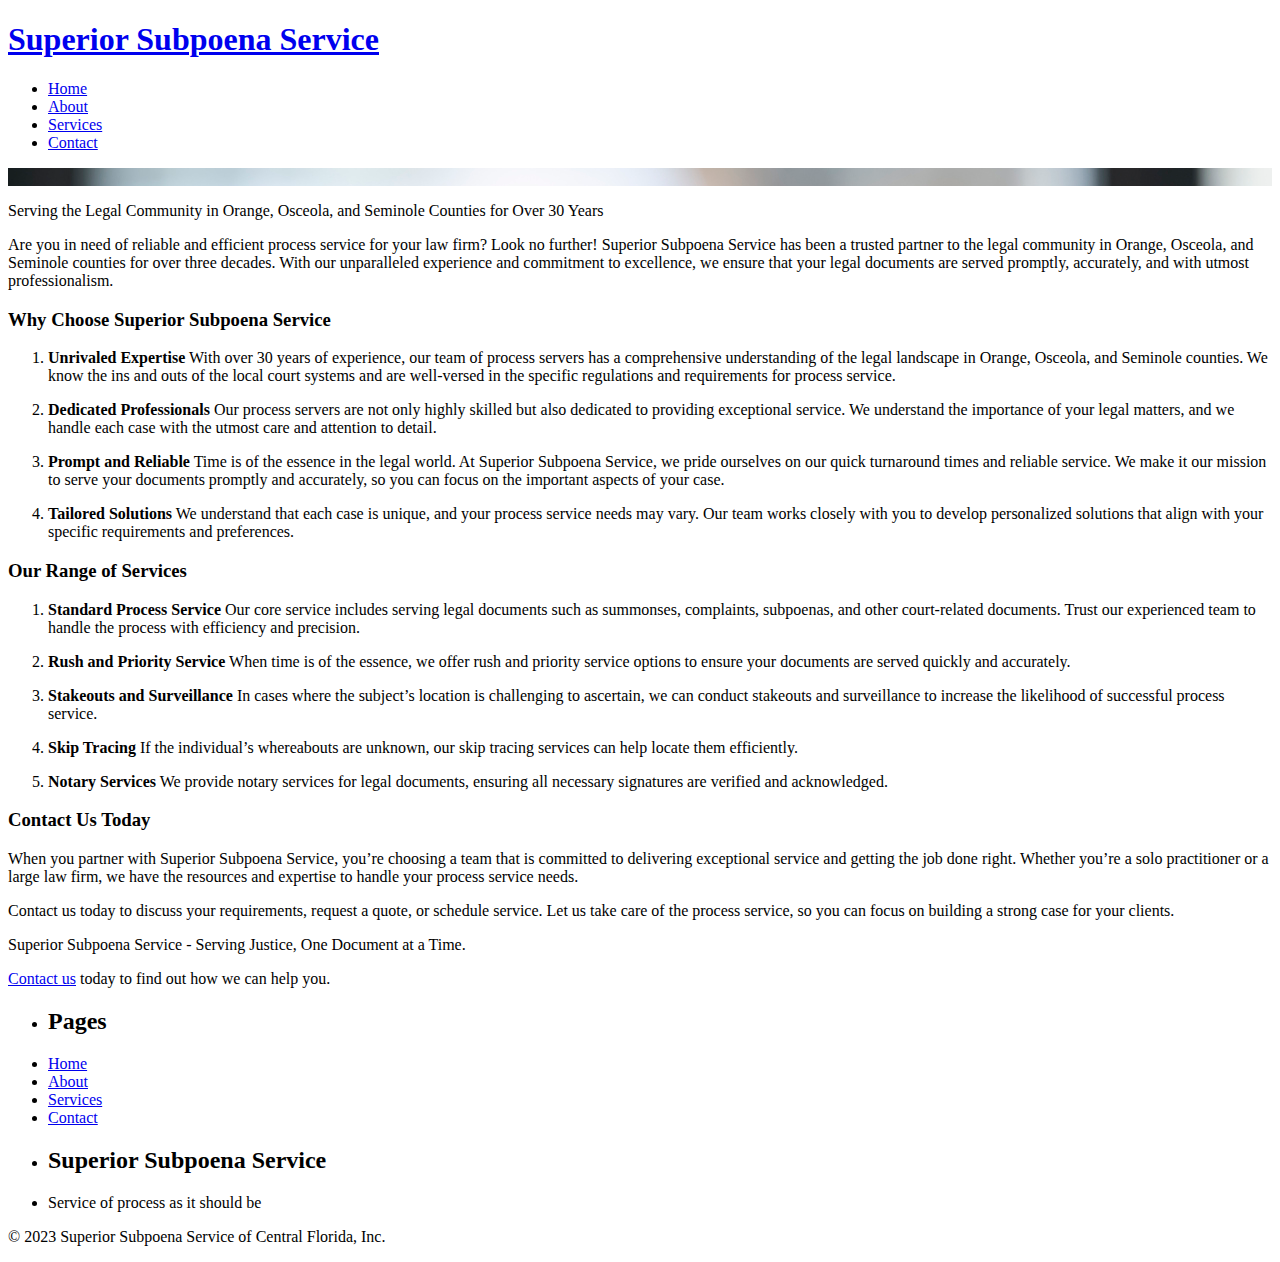
<file: index.html>
<!DOCTYPE html>

<html lang="en-us">
	<head>
		<meta charset="utf-8">
		<meta http-equiv="X-UA-Compatible" content="IE=edge,chrome=1">
		<title>Home | Justice Template</title>
		<meta name="viewport" content="width=device-width,minimum-scale=1">
		<meta name="description" content="Hugo template with example content for a law firm.">
		<meta name="generator" content="Hugo 0.111.3">

		<link rel="preconnect" href="https://fonts.googleapis.com">
		<link rel="preconnect" href="https://fonts.gstatic.com" crossorigin>
		<link href="https://fonts.googleapis.com/css2?family=Inter:wght@400;700&display=swap" rel="stylesheet">
		<link rel="apple-touch-icon" href="/apple-touch-icon.png">
		<link rel="icon" type="image/png" href="/touch-icon.png" sizes="192x192">
		<link rel="icon" type="image/png" href="/images/favicon.png">

		
		
		<link rel="stylesheet" href="http://example.org/sass/main.css">

		

		<link rel="alternate" type="application/rss+xml" href="http://example.org/index.xml" title="" />
		<meta property="og:title" content="Home" />
<meta property="og:description" content="Hugo template with example content for a law firm." />
<meta property="og:type" content="website" />
<meta property="og:url" content="http://example.org/" /><meta property="og:image" content="http://example.org/siteicon.png"/><meta property="og:site_name" content="Justice Template" />
<meta itemprop="name" content="Home">
<meta itemprop="description" content="Hugo template with example content for a law firm."><meta name="twitter:card" content="summary_large_image"/>
<meta name="twitter:image" content="http://example.org/siteicon.png"/>

<meta name="twitter:title" content="Home"/>
<meta name="twitter:description" content="Hugo template with example content for a law firm."/>

	</head>

	<body>
		<div class="site-banner">
	<div class="container">
		<h1 class="site-title"><a href="/">Superior Subpoena Service</a></h1>
		<nav class="site-nav">
			
				<ul>
					
					
						<li>
							<a href="/" title="Home page" class="">Home</a>
						</li>
					
						<li>
							<a href="/about/" title="About page" class="">About</a>
						</li>
					
						<li>
							<a href="/services/" title="Services page" class="">Services</a>
						</li>
					
						<li>
							<a href="/contact/" title="Contact page" class="">Contact</a>
						</li>
					
				</ul>
			
		</nav>
	</div>
</div>
<header style="background-image: url('/uploads/gavel.jpg');" class="main-hero">
	<div class="container">
		&nbsp;
	</div>
</header>


		<section class="main">
			<div class="container">
				

				
  <div><p>Serving the Legal Community in Orange, Osceola, and Seminole Counties for Over 30 Years</p>
<p>Are you in need of reliable and efficient process service for your law firm? Look no further! Superior Subpoena Service has been a trusted partner to the legal community in Orange, Osceola, and Seminole counties for over three decades. With our unparalleled experience and commitment to excellence, we ensure that your legal documents are served promptly, accurately, and with utmost professionalism.</p>
<h3 id="why-choose-superior-subpoena-service">Why Choose Superior Subpoena Service</h3>
<ol>
<li>
<p><strong>Unrivaled Expertise</strong> With over 30 years of experience, our team of process servers has a comprehensive understanding of the legal landscape in Orange, Osceola, and Seminole counties. We know the ins and outs of the local court systems and are well-versed in the specific regulations and requirements for process service.</p>
</li>
<li>
<p><strong>Dedicated Professionals</strong> Our process servers are not only highly skilled but also dedicated to providing exceptional service. We understand the importance of your legal matters, and we handle each case with the utmost care and attention to detail.</p>
</li>
<li>
<p><strong>Prompt and Reliable</strong> Time is of the essence in the legal world. At Superior Subpoena Service, we pride ourselves on our quick turnaround times and reliable service. We make it our mission to serve your documents promptly and accurately, so you can focus on the important aspects of your case.</p>
</li>
<li>
<p><strong>Tailored Solutions</strong> We understand that each case is unique, and your process service needs may vary. Our team works closely with you to develop personalized solutions that align with your specific requirements and preferences.</p>
</li>
</ol>
<h3 id="our-range-of-services">Our Range of Services</h3>
<ol>
<li>
<p><strong>Standard Process Service</strong> Our core service includes serving legal documents such as summonses, complaints, subpoenas, and other court-related documents. Trust our experienced team to handle the process with efficiency and precision.</p>
</li>
<li>
<p><strong>Rush and Priority Service</strong> When time is of the essence, we offer rush and priority service options to ensure your documents are served quickly and accurately.</p>
</li>
<li>
<p><strong>Stakeouts and Surveillance</strong> In cases where the subject&rsquo;s location is challenging to ascertain, we can conduct stakeouts and surveillance to increase the likelihood of successful process service.</p>
</li>
<li>
<p><strong>Skip Tracing</strong> If the individual&rsquo;s whereabouts are unknown, our skip tracing services can help locate them efficiently.</p>
</li>
<li>
<p><strong>Notary Services</strong> We provide notary services for legal documents, ensuring all necessary signatures are verified and acknowledged.</p>
</li>
</ol>
<h3 id="contact-us-today">Contact Us Today</h3>
<p>When you partner with Superior Subpoena Service, you&rsquo;re choosing a team that is committed to delivering exceptional service and getting the job done right. Whether you&rsquo;re a solo practitioner or a large law firm, we have the resources and expertise to handle your process service needs.</p>
<p>Contact us today to discuss your requirements, request a quote, or schedule service. Let us take care of the process service, so you can focus on building a strong case for your clients.</p>
<p>Superior Subpoena Service - Serving Justice, One Document at a Time.</p>
</div>

  <div class="testimonials">
    
  </div>


			</div>
		</section>

		
			<section class="quote-section">
				<p class="container editable">
					<a href="/contact/">Contact us</a> today to find out how we can help you.
				</p>
			</section>
		

		<footer>
	<div class="container">
		<div class="footer-columns">
			
				<ul class="footer-links">
					<li>
						<h2>Pages</h2>
					</li>
					
						<li>
							<a href="/" title="Home page">Home</a>
						</li>
					
						<li>
							<a href="/about/" title="About page">About</a>
						</li>
					
						<li>
							<a href="/services/" title="Services page">Services</a>
						</li>
					
						<li>
							<a href="/contact/" title="Contact page">Contact</a>
						</li>
					
				</ul>
			

			

			<ul class="footer-links">
				<li>
					<h2>Superior Subpoena Service</h2>
				</li>
				<li>Service of process as it should be</li>
			</ul>
		</div>
	</div>

	<div class="legal-line">
		<p class="container">
			&copy; 2023 Superior Subpoena Service of Central Florida, Inc.
		</p>
	</div>
</footer>

	</body>
</html>
</file>
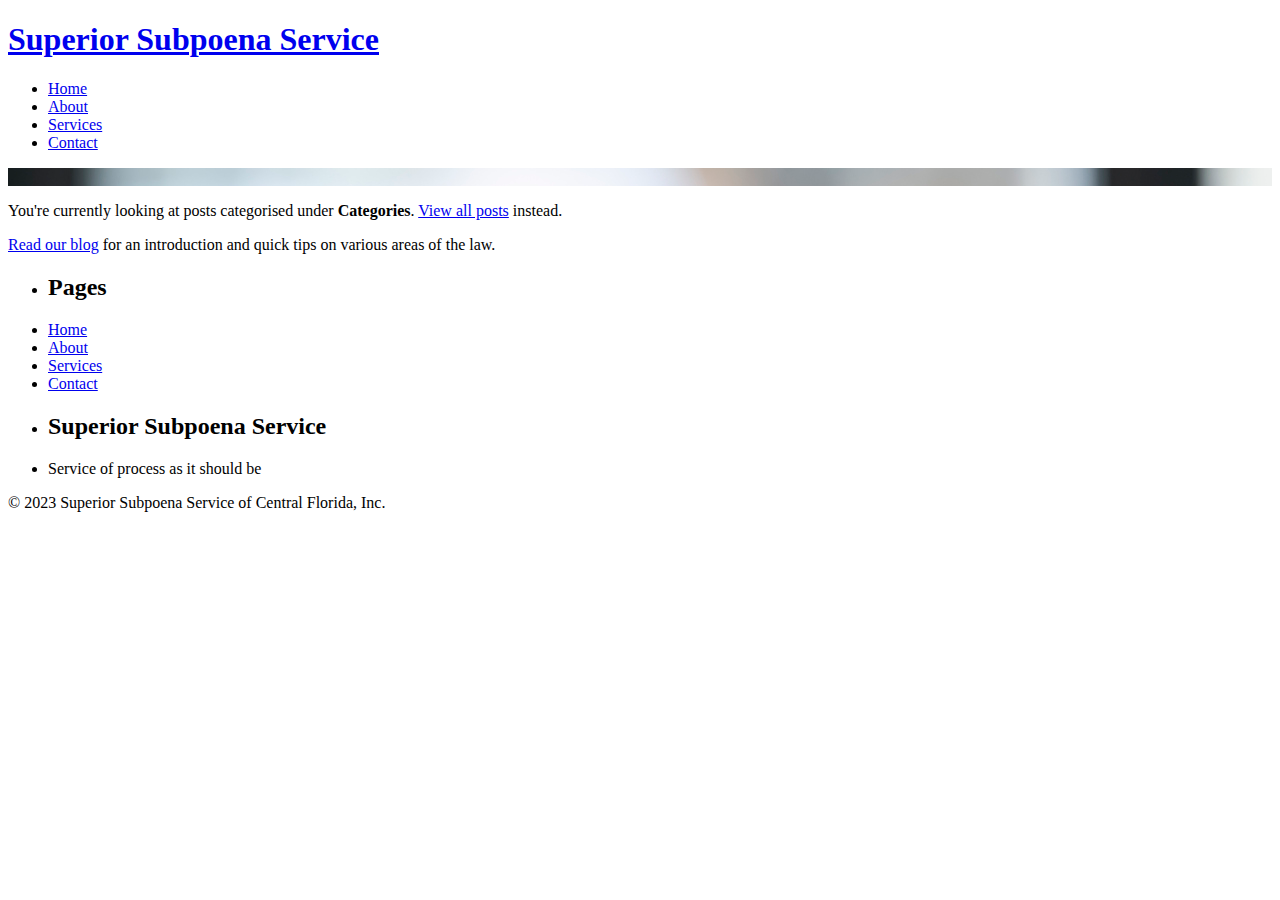
<file: categories/index.html>
<!DOCTYPE html>

<html lang="en-us">
	<head>
		<meta charset="utf-8">
		<meta http-equiv="X-UA-Compatible" content="IE=edge,chrome=1">
		<title>Justice Template</title>
		<meta name="viewport" content="width=device-width,minimum-scale=1">
		<meta name="description" content="Hugo template with example content for a law firm.">
		<meta name="generator" content="Hugo 0.111.3">

		<link rel="preconnect" href="https://fonts.googleapis.com">
		<link rel="preconnect" href="https://fonts.gstatic.com" crossorigin>
		<link href="https://fonts.googleapis.com/css2?family=Inter:wght@400;700&display=swap" rel="stylesheet">
		<link rel="apple-touch-icon" href="/apple-touch-icon.png">
		<link rel="icon" type="image/png" href="/touch-icon.png" sizes="192x192">
		<link rel="icon" type="image/png" href="/images/favicon.png">

		
		
		<link rel="stylesheet" href="http://example.org/sass/main.css">

		

		<link rel="alternate" type="application/rss+xml" href="http://example.org/categories/index.xml" title="" />
		<meta property="og:title" content="Categories" />
<meta property="og:description" content="Hugo template with example content for a law firm." />
<meta property="og:type" content="website" />
<meta property="og:url" content="http://example.org/categories/" /><meta property="og:image" content="http://example.org/siteicon.png"/><meta property="og:site_name" content="Justice Template" />
<meta itemprop="name" content="Categories">
<meta itemprop="description" content="Hugo template with example content for a law firm."><meta name="twitter:card" content="summary_large_image"/>
<meta name="twitter:image" content="http://example.org/siteicon.png"/>

<meta name="twitter:title" content="Categories"/>
<meta name="twitter:description" content="Hugo template with example content for a law firm."/>

	</head>

	<body>
		<div class="site-banner">
	<div class="container">
		<h1 class="site-title"><a href="/">Superior Subpoena Service</a></h1>
		<nav class="site-nav">
			
				<ul>
					
					
						<li>
							<a href="/" title="Home page" class="">Home</a>
						</li>
					
						<li>
							<a href="/about/" title="About page" class="">About</a>
						</li>
					
						<li>
							<a href="/services/" title="Services page" class="">Services</a>
						</li>
					
						<li>
							<a href="/contact/" title="Contact page" class="">Contact</a>
						</li>
					
				</ul>
			
		</nav>
	</div>
</div>
<header style="background-image: url('/uploads/gavel.jpg');" >
	<div class="container">
		&nbsp;
	</div>
</header>


		<section class="main">
			<div class="container">
				

				
  <article class="content">
    <div></div>

    <p>You're currently looking at posts categorised under <strong>Categories</strong>. <a href="/blog/">View all posts</a> instead.</p>

    <ol class="post-list">
      
    </ol>

    
  </article>

			</div>
		</section>

		
			<section class="quote-section">
				<p class="container editable">
					<a href="/blog/">Read our blog</a> for an introduction and quick tips on various areas of the law.
				</p>
			</section>
		

		<footer>
	<div class="container">
		<div class="footer-columns">
			
				<ul class="footer-links">
					<li>
						<h2>Pages</h2>
					</li>
					
						<li>
							<a href="/" title="Home page">Home</a>
						</li>
					
						<li>
							<a href="/about/" title="About page">About</a>
						</li>
					
						<li>
							<a href="/services/" title="Services page">Services</a>
						</li>
					
						<li>
							<a href="/contact/" title="Contact page">Contact</a>
						</li>
					
				</ul>
			

			

			<ul class="footer-links">
				<li>
					<h2>Superior Subpoena Service</h2>
				</li>
				<li>Service of process as it should be</li>
			</ul>
		</div>
	</div>

	<div class="legal-line">
		<p class="container">
			&copy; 2023 Superior Subpoena Service of Central Florida, Inc.
		</p>
	</div>
</footer>

	</body>
</html>
</file>
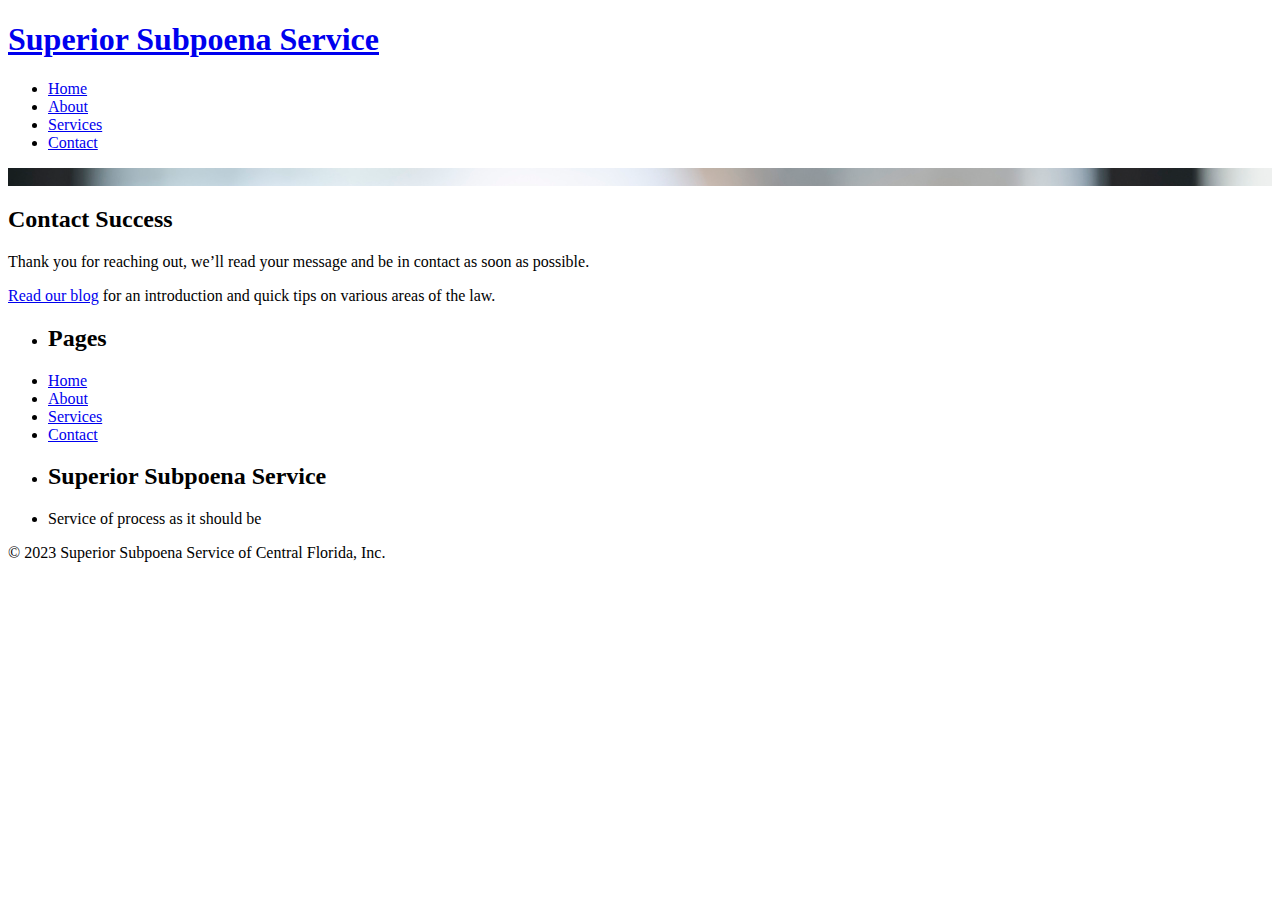
<file: contact-success/index.html>
<!DOCTYPE html>

<html lang="en-us">
	<head>
		<meta charset="utf-8">
		<meta http-equiv="X-UA-Compatible" content="IE=edge,chrome=1">
		<title>Contact Success | Justice Template</title>
		<meta name="viewport" content="width=device-width,minimum-scale=1">
		<meta name="description" content="Thank you for reaching out, we&rsquo;ll read your message and be in contact as soon as possible.">
		<meta name="generator" content="Hugo 0.111.3">

		<link rel="preconnect" href="https://fonts.googleapis.com">
		<link rel="preconnect" href="https://fonts.gstatic.com" crossorigin>
		<link href="https://fonts.googleapis.com/css2?family=Inter:wght@400;700&display=swap" rel="stylesheet">
		<link rel="apple-touch-icon" href="/apple-touch-icon.png">
		<link rel="icon" type="image/png" href="/touch-icon.png" sizes="192x192">
		<link rel="icon" type="image/png" href="/images/favicon.png">

		
		
		<link rel="stylesheet" href="http://example.org/sass/main.css">

		

		<meta property="og:title" content="Contact Success" />
<meta property="og:description" content="Thank you for reaching out, we&rsquo;ll read your message and be in contact as soon as possible." />
<meta property="og:type" content="article" />
<meta property="og:url" content="http://example.org/contact-success/" /><meta property="og:image" content="http://example.org/siteicon.png"/><meta property="article:section" content="" />

<meta property="og:site_name" content="Justice Template" />
<meta itemprop="name" content="Contact Success">
<meta itemprop="description" content="Thank you for reaching out, we&rsquo;ll read your message and be in contact as soon as possible.">

<meta itemprop="wordCount" content="17"><meta itemprop="image" content="http://example.org/siteicon.png"/>
<meta itemprop="keywords" content="" /><meta name="twitter:card" content="summary_large_image"/>
<meta name="twitter:image" content="http://example.org/siteicon.png"/>

<meta name="twitter:title" content="Contact Success"/>
<meta name="twitter:description" content="Thank you for reaching out, we&rsquo;ll read your message and be in contact as soon as possible."/>

	</head>

	<body>
		<div class="site-banner">
	<div class="container">
		<h1 class="site-title"><a href="/">Superior Subpoena Service</a></h1>
		<nav class="site-nav">
			
				<ul>
					
					
						<li>
							<a href="/" title="Home page" class="">Home</a>
						</li>
					
						<li>
							<a href="/about/" title="About page" class="">About</a>
						</li>
					
						<li>
							<a href="/services/" title="Services page" class="">Services</a>
						</li>
					
						<li>
							<a href="/contact/" title="Contact page" class="">Contact</a>
						</li>
					
				</ul>
			
		</nav>
	</div>
</div>
<header style="background-image: url('/uploads/gavel.jpg');" >
	<div class="container">
		&nbsp;
	</div>
</header>


		<section class="main">
			<div class="container">
				
	<div class="page-header">
		<h2>Contact Success</h2>
	</div>


				
	<article class="content">
		<div><p>Thank you for reaching out, we&rsquo;ll read your message and be in contact as soon as possible.</p>
</div>
	</article>

			</div>
		</section>

		
			<section class="quote-section">
				<p class="container editable">
					<a href="/blog/">Read our blog</a> for an introduction and quick tips on various areas of the law.
				</p>
			</section>
		

		<footer>
	<div class="container">
		<div class="footer-columns">
			
				<ul class="footer-links">
					<li>
						<h2>Pages</h2>
					</li>
					
						<li>
							<a href="/" title="Home page">Home</a>
						</li>
					
						<li>
							<a href="/about/" title="About page">About</a>
						</li>
					
						<li>
							<a href="/services/" title="Services page">Services</a>
						</li>
					
						<li>
							<a href="/contact/" title="Contact page">Contact</a>
						</li>
					
				</ul>
			

			

			<ul class="footer-links">
				<li>
					<h2>Superior Subpoena Service</h2>
				</li>
				<li>Service of process as it should be</li>
			</ul>
		</div>
	</div>

	<div class="legal-line">
		<p class="container">
			&copy; 2023 Superior Subpoena Service of Central Florida, Inc.
		</p>
	</div>
</footer>

	</body>
</html>
</file>
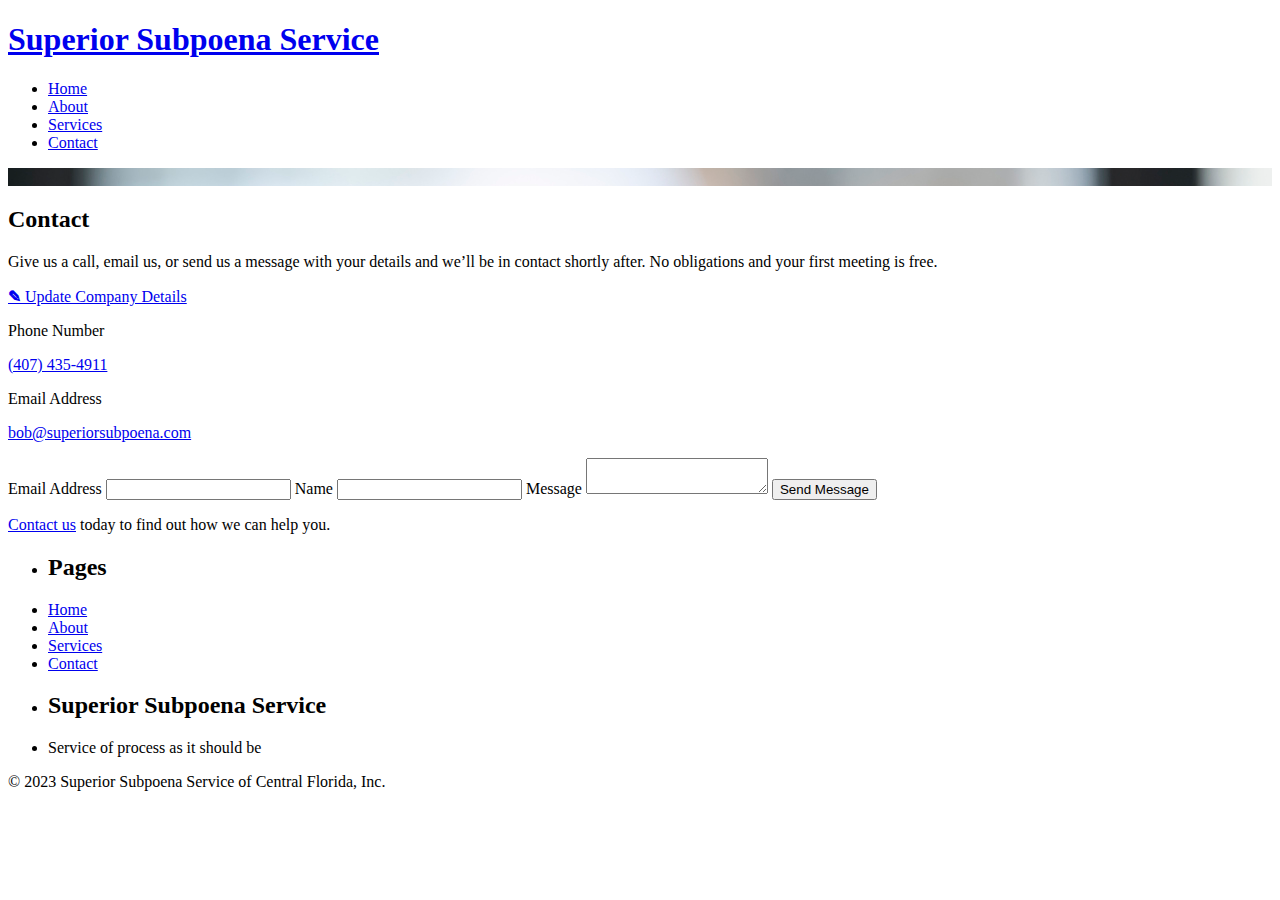
<file: contact/index.html>
<!DOCTYPE html>

<html lang="en-us">
	<head>
		<meta charset="utf-8">
		<meta http-equiv="X-UA-Compatible" content="IE=edge,chrome=1">
		<title>Contact | Justice Template</title>
		<meta name="viewport" content="width=device-width,minimum-scale=1">
		<meta name="description" content="Give us a call, email us, or send us a message with your details and we&rsquo;ll be in contact shortly after.">
		<meta name="generator" content="Hugo 0.111.3">

		<link rel="preconnect" href="https://fonts.googleapis.com">
		<link rel="preconnect" href="https://fonts.gstatic.com" crossorigin>
		<link href="https://fonts.googleapis.com/css2?family=Inter:wght@400;700&display=swap" rel="stylesheet">
		<link rel="apple-touch-icon" href="/apple-touch-icon.png">
		<link rel="icon" type="image/png" href="/touch-icon.png" sizes="192x192">
		<link rel="icon" type="image/png" href="/images/favicon.png">

		
		
		<link rel="stylesheet" href="http://example.org/sass/main.css">

		

		<meta property="og:title" content="Contact" />
<meta property="og:description" content="Give us a call, email us, or send us a message with your details and we&rsquo;ll be in contact shortly after." />
<meta property="og:type" content="article" />
<meta property="og:url" content="http://example.org/contact/" /><meta property="og:image" content="http://example.org/siteicon.png"/><meta property="article:section" content="" />

<meta property="og:site_name" content="Justice Template" />
<meta itemprop="name" content="Contact">
<meta itemprop="description" content="Give us a call, email us, or send us a message with your details and we&rsquo;ll be in contact shortly after.">

<meta itemprop="wordCount" content="29"><meta itemprop="image" content="http://example.org/siteicon.png"/>
<meta itemprop="keywords" content="" /><meta name="twitter:card" content="summary_large_image"/>
<meta name="twitter:image" content="http://example.org/siteicon.png"/>

<meta name="twitter:title" content="Contact"/>
<meta name="twitter:description" content="Give us a call, email us, or send us a message with your details and we&rsquo;ll be in contact shortly after."/>

	</head>

	<body>
		<div class="site-banner">
	<div class="container">
		<h1 class="site-title"><a href="/">Superior Subpoena Service</a></h1>
		<nav class="site-nav">
			
				<ul>
					
					
						<li>
							<a href="/" title="Home page" class="">Home</a>
						</li>
					
						<li>
							<a href="/about/" title="About page" class="">About</a>
						</li>
					
						<li>
							<a href="/services/" title="Services page" class="">Services</a>
						</li>
					
						<li>
							<a href="/contact/" title="Contact page" class="">Contact</a>
						</li>
					
				</ul>
			
		</nav>
	</div>
</div>
<header style="background-image: url('/uploads/gavel.jpg');" >
	<div class="container">
		&nbsp;
	</div>
</header>


		<section class="main">
			<div class="container">
				
	<div class="page-header">
		<h2>Contact</h2>
	</div>


				
	<article class="content">
		<div><p>Give us a call, email us, or send us a message with your details and we&rsquo;ll be in contact shortly after. No obligations and your first meeting is free.</p>
</div>

		<div class="columns">
			<div class="column">
				<p class="editor-link"><a href="cloudcannon:collections/_data/company.yml" class="btn"><strong>&#9998;</strong> Update Company Details</a></p>

				<label>Phone Number</label>
				<p class="contact-info"><a href="tel:%28407%29%20435-4911">(407) 435-4911</a></p>

				<label>Email Address</label>
				<p class="contact-info"><a href="mailto:bob@superiorsubpoena.com">bob@superiorsubpoena.com</a></p>

				
			</div>

			<div class="column">
				<form method="POST" action="https://formspree.io/f/mleyznpa">
					<label for="email_address">Email Address</label>
					<input id="email_address"type="text" name="email">

					<label for="name">Name</label>
					<input id="name" type="text" name="name">

					<label for="message">Message</label>
					<textarea id="message" name="message"></textarea>

					<input type="text" name="_gotcha" style="display: none;">
					<input type="submit" value="Send Message">
				</form>
			</div>
		</div>
	</article>

	

			</div>
		</section>

		
			<section class="quote-section">
				<p class="container editable">
					<a href="/contact/">Contact us</a> today to find out how we can help you.
				</p>
			</section>
		

		<footer>
	<div class="container">
		<div class="footer-columns">
			
				<ul class="footer-links">
					<li>
						<h2>Pages</h2>
					</li>
					
						<li>
							<a href="/" title="Home page">Home</a>
						</li>
					
						<li>
							<a href="/about/" title="About page">About</a>
						</li>
					
						<li>
							<a href="/services/" title="Services page">Services</a>
						</li>
					
						<li>
							<a href="/contact/" title="Contact page">Contact</a>
						</li>
					
				</ul>
			

			

			<ul class="footer-links">
				<li>
					<h2>Superior Subpoena Service</h2>
				</li>
				<li>Service of process as it should be</li>
			</ul>
		</div>
	</div>

	<div class="legal-line">
		<p class="container">
			&copy; 2023 Superior Subpoena Service of Central Florida, Inc.
		</p>
	</div>
</footer>

	</body>
</html>
</file>
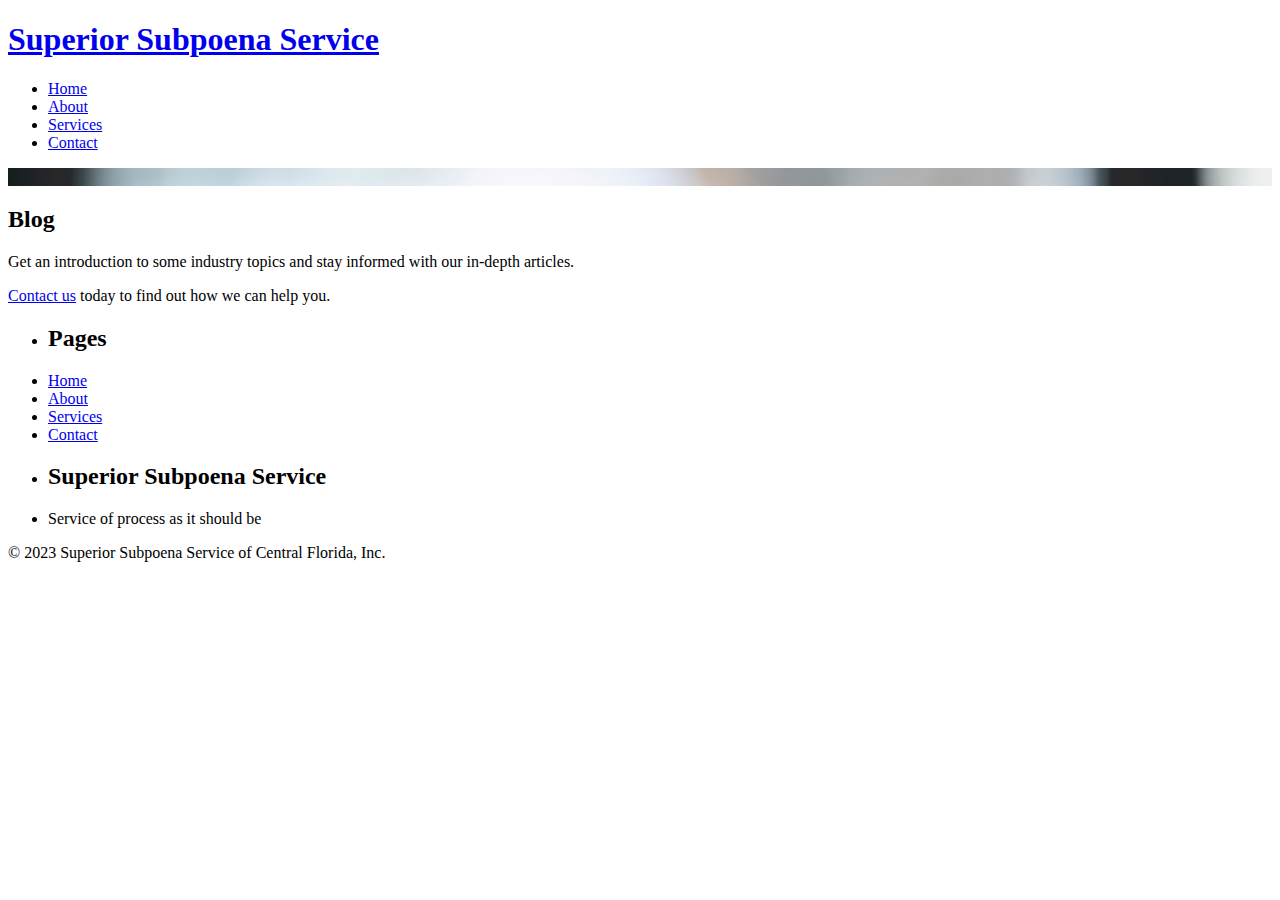
<file: posts/index.html>
<!DOCTYPE html>

<html lang="en-us">
	<head>
		<meta charset="utf-8">
		<meta http-equiv="X-UA-Compatible" content="IE=edge,chrome=1">
		<title>Blog | Justice Template</title>
		<meta name="viewport" content="width=device-width,minimum-scale=1">
		<meta name="description" content="Hugo template with example content for a law firm.">
		<meta name="generator" content="Hugo 0.111.3">

		<link rel="preconnect" href="https://fonts.googleapis.com">
		<link rel="preconnect" href="https://fonts.gstatic.com" crossorigin>
		<link href="https://fonts.googleapis.com/css2?family=Inter:wght@400;700&display=swap" rel="stylesheet">
		<link rel="apple-touch-icon" href="/apple-touch-icon.png">
		<link rel="icon" type="image/png" href="/touch-icon.png" sizes="192x192">
		<link rel="icon" type="image/png" href="/images/favicon.png">

		
		
		<link rel="stylesheet" href="http://example.org/sass/main.css">

		

		<link rel="alternate" type="application/rss+xml" href="http://example.org/posts/index.xml" title="" />
		<meta property="og:title" content="Blog" />
<meta property="og:description" content="Hugo template with example content for a law firm." />
<meta property="og:type" content="website" />
<meta property="og:url" content="http://example.org/posts/" /><meta property="og:image" content="http://example.org/siteicon.png"/><meta property="og:site_name" content="Justice Template" />
<meta itemprop="name" content="Blog">
<meta itemprop="description" content="Hugo template with example content for a law firm."><meta name="twitter:card" content="summary_large_image"/>
<meta name="twitter:image" content="http://example.org/siteicon.png"/>

<meta name="twitter:title" content="Blog"/>
<meta name="twitter:description" content="Hugo template with example content for a law firm."/>

	</head>

	<body>
		<div class="site-banner">
	<div class="container">
		<h1 class="site-title"><a href="/">Superior Subpoena Service</a></h1>
		<nav class="site-nav">
			
				<ul>
					
					
						<li>
							<a href="/" title="Home page" class="">Home</a>
						</li>
					
						<li>
							<a href="/about/" title="About page" class="">About</a>
						</li>
					
						<li>
							<a href="/services/" title="Services page" class="">Services</a>
						</li>
					
						<li>
							<a href="/contact/" title="Contact page" class="">Contact</a>
						</li>
					
				</ul>
			
		</nav>
	</div>
</div>
<header style="background-image: url('/uploads/gavel.jpg');" >
	<div class="container">
		&nbsp;
	</div>
</header>


		<section class="main">
			<div class="container">
				
	<div class="page-header">
		<h2>Blog</h2>
	</div>


				
	<article class="content">
		<div><p>Get an introduction to some industry topics and stay informed with our in-depth articles.</p>
</div>

		<ol class="post-list">
			
		</ol>

		
	</article>

			</div>
		</section>

		
			<section class="quote-section">
				<p class="container editable">
					<a href="/contact/">Contact us</a> today to find out how we can help you.
				</p>
			</section>
		

		<footer>
	<div class="container">
		<div class="footer-columns">
			
				<ul class="footer-links">
					<li>
						<h2>Pages</h2>
					</li>
					
						<li>
							<a href="/" title="Home page">Home</a>
						</li>
					
						<li>
							<a href="/about/" title="About page">About</a>
						</li>
					
						<li>
							<a href="/services/" title="Services page">Services</a>
						</li>
					
						<li>
							<a href="/contact/" title="Contact page">Contact</a>
						</li>
					
				</ul>
			

			

			<ul class="footer-links">
				<li>
					<h2>Superior Subpoena Service</h2>
				</li>
				<li>Service of process as it should be</li>
			</ul>
		</div>
	</div>

	<div class="legal-line">
		<p class="container">
			&copy; 2023 Superior Subpoena Service of Central Florida, Inc.
		</p>
	</div>
</footer>

	</body>
</html>
</file>
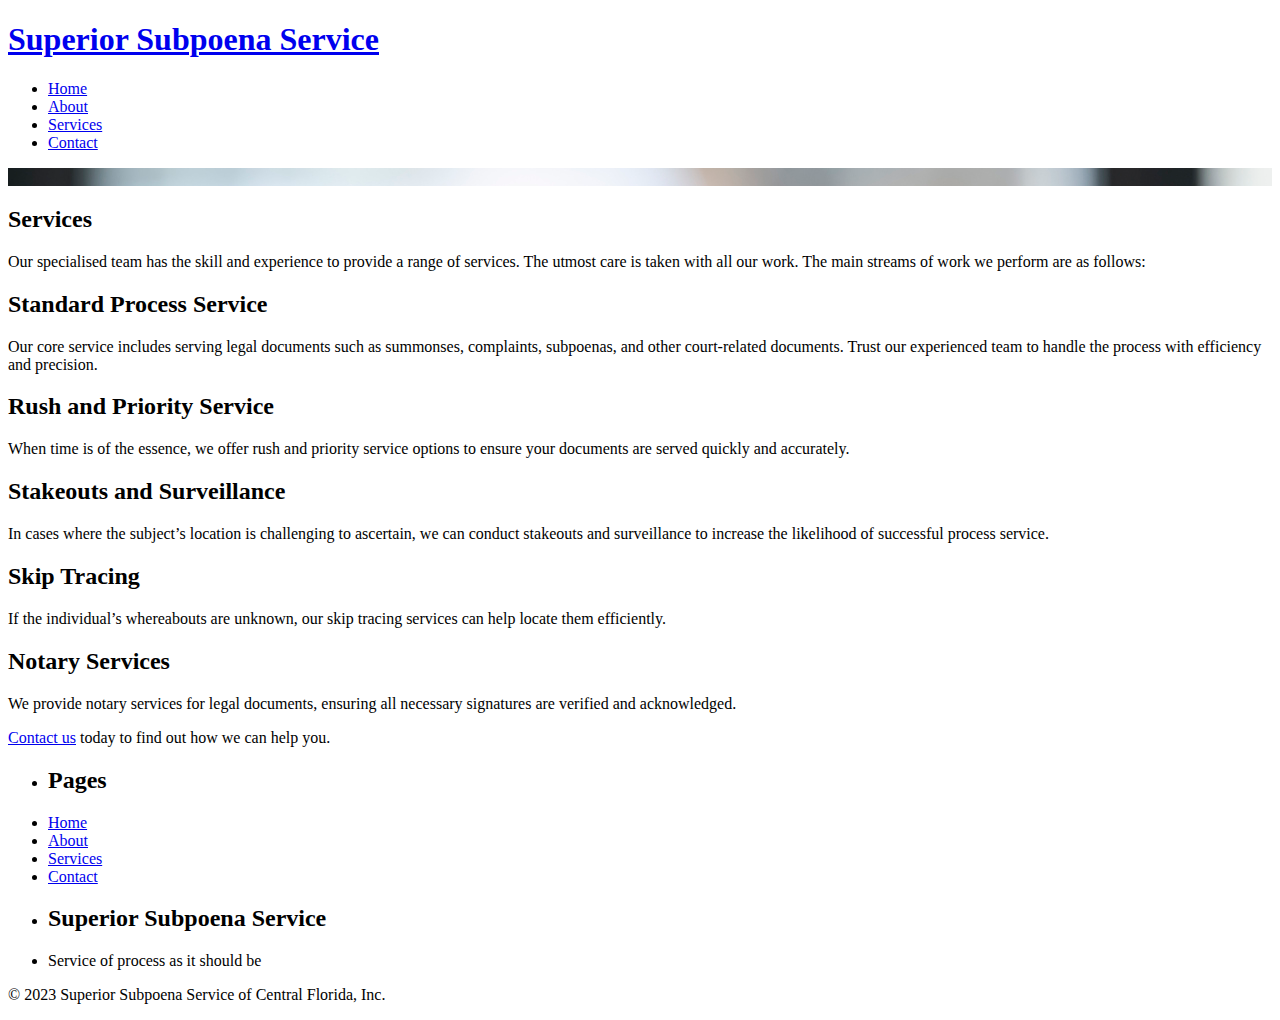
<file: services/index.html>
<!DOCTYPE html>

<html lang="en-us">
	<head>
		<meta charset="utf-8">
		<meta http-equiv="X-UA-Compatible" content="IE=edge,chrome=1">
		<title>Services | Justice Template</title>
		<meta name="viewport" content="width=device-width,minimum-scale=1">
		<meta name="description" content="Our specialised team has the skill and experience to provide a range of services. The utmost care is taken with all our work.">
		<meta name="generator" content="Hugo 0.111.3">

		<link rel="preconnect" href="https://fonts.googleapis.com">
		<link rel="preconnect" href="https://fonts.gstatic.com" crossorigin>
		<link href="https://fonts.googleapis.com/css2?family=Inter:wght@400;700&display=swap" rel="stylesheet">
		<link rel="apple-touch-icon" href="/apple-touch-icon.png">
		<link rel="icon" type="image/png" href="/touch-icon.png" sizes="192x192">
		<link rel="icon" type="image/png" href="/images/favicon.png">

		
		
		<link rel="stylesheet" href="http://example.org/sass/main.css">

		

		<meta property="og:title" content="Services" />
<meta property="og:description" content="Our specialised team has the skill and experience to provide a range of services. The utmost care is taken with all our work." />
<meta property="og:type" content="article" />
<meta property="og:url" content="http://example.org/services/" /><meta property="og:image" content="http://example.org/siteicon.png"/><meta property="article:section" content="" />

<meta property="og:site_name" content="Justice Template" />
<meta itemprop="name" content="Services">
<meta itemprop="description" content="Our specialised team has the skill and experience to provide a range of services. The utmost care is taken with all our work.">

<meta itemprop="wordCount" content="151"><meta itemprop="image" content="http://example.org/siteicon.png"/>
<meta itemprop="keywords" content="" /><meta name="twitter:card" content="summary_large_image"/>
<meta name="twitter:image" content="http://example.org/siteicon.png"/>

<meta name="twitter:title" content="Services"/>
<meta name="twitter:description" content="Our specialised team has the skill and experience to provide a range of services. The utmost care is taken with all our work."/>

	</head>

	<body>
		<div class="site-banner">
	<div class="container">
		<h1 class="site-title"><a href="/">Superior Subpoena Service</a></h1>
		<nav class="site-nav">
			
				<ul>
					
					
						<li>
							<a href="/" title="Home page" class="">Home</a>
						</li>
					
						<li>
							<a href="/about/" title="About page" class="">About</a>
						</li>
					
						<li>
							<a href="/services/" title="Services page" class="">Services</a>
						</li>
					
						<li>
							<a href="/contact/" title="Contact page" class="">Contact</a>
						</li>
					
				</ul>
			
		</nav>
	</div>
</div>
<header style="background-image: url('/uploads/gavel.jpg');" >
	<div class="container">
		&nbsp;
	</div>
</header>


		<section class="main">
			<div class="container">
				
	<div class="page-header">
		<h2>Services</h2>
	</div>


				
	<article class="content">
		<div><p>Our specialised team has the skill and experience to provide a range of services. The utmost care is taken with all our work. The main streams of work we perform are as follows:</p>
<h2 id="standard-process-service">Standard Process Service</h2>
<p>Our core service includes serving legal documents such as summonses, complaints, subpoenas, and other court-related documents. Trust our experienced team to handle the process with efficiency and precision.</p>
<h2 id="rush-and-priority-service">Rush and Priority Service</h2>
<p>When time is of the essence, we offer rush and priority service options to ensure your documents are served quickly and accurately.</p>
<h2 id="stakeouts-and-surveillance">Stakeouts and Surveillance</h2>
<p>In cases where the subject&rsquo;s location is challenging to ascertain, we can conduct stakeouts and surveillance to increase the likelihood of successful process service.</p>
<h2 id="skip-tracing">Skip Tracing</h2>
<p>If the individual&rsquo;s whereabouts are unknown, our skip tracing services can help locate them efficiently.</p>
<h2 id="notary-services">Notary Services</h2>
<p>We provide notary services for legal documents, ensuring all necessary signatures are verified and acknowledged.</p>
</div>
	</article>

			</div>
		</section>

		
			<section class="quote-section">
				<p class="container editable">
					<a href="/contact/">Contact us</a> today to find out how we can help you.
				</p>
			</section>
		

		<footer>
	<div class="container">
		<div class="footer-columns">
			
				<ul class="footer-links">
					<li>
						<h2>Pages</h2>
					</li>
					
						<li>
							<a href="/" title="Home page">Home</a>
						</li>
					
						<li>
							<a href="/about/" title="About page">About</a>
						</li>
					
						<li>
							<a href="/services/" title="Services page">Services</a>
						</li>
					
						<li>
							<a href="/contact/" title="Contact page">Contact</a>
						</li>
					
				</ul>
			

			

			<ul class="footer-links">
				<li>
					<h2>Superior Subpoena Service</h2>
				</li>
				<li>Service of process as it should be</li>
			</ul>
		</div>
	</div>

	<div class="legal-line">
		<p class="container">
			&copy; 2023 Superior Subpoena Service of Central Florida, Inc.
		</p>
	</div>
</footer>

	</body>
</html>
</file>
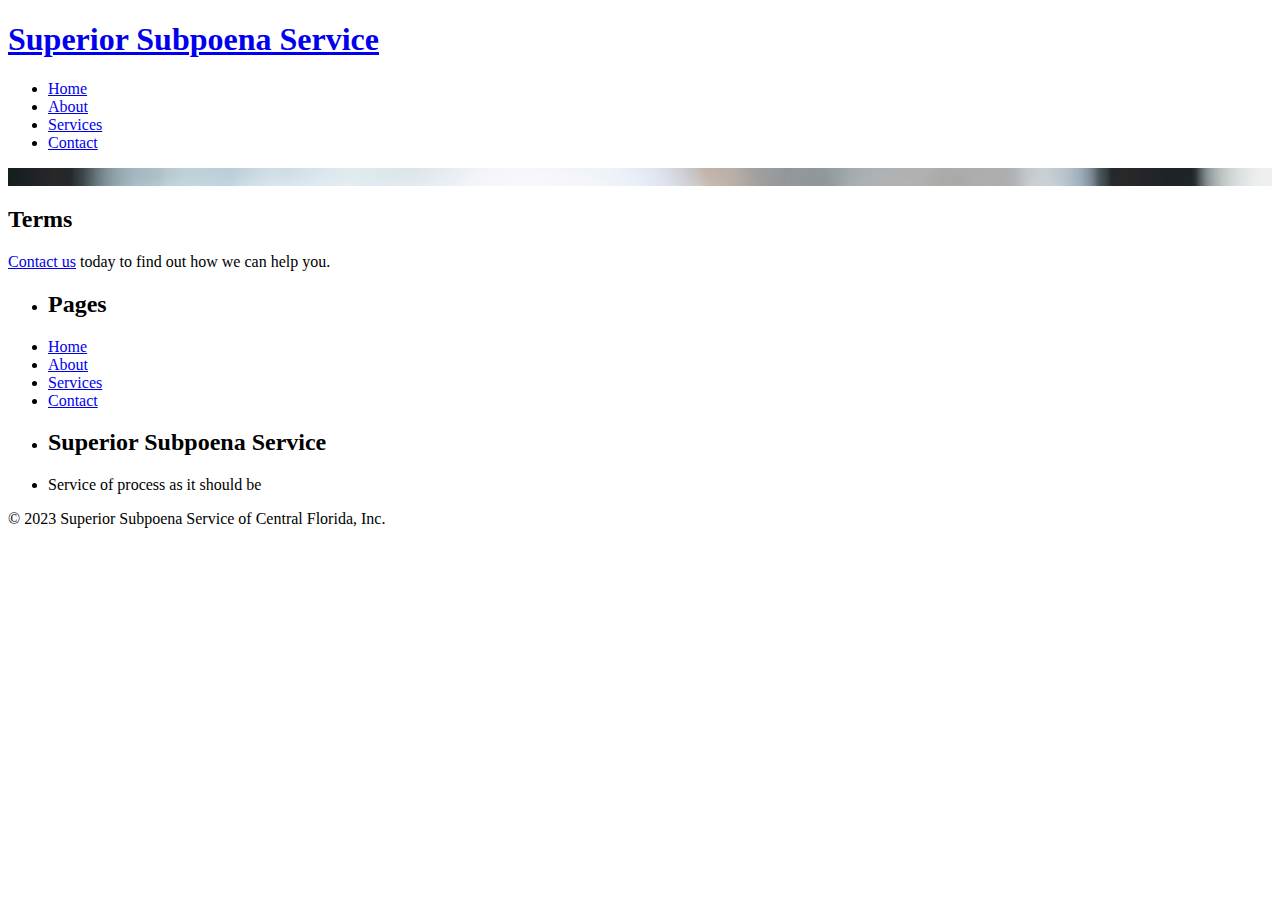
<file: terms/index.html>
<!DOCTYPE html>

<html lang="en-us">
	<head>
		<meta charset="utf-8">
		<meta http-equiv="X-UA-Compatible" content="IE=edge,chrome=1">
		<title>Terms | Justice Template</title>
		<meta name="viewport" content="width=device-width,minimum-scale=1">
		<meta name="description" content="">
		<meta name="generator" content="Hugo 0.111.3">

		<link rel="preconnect" href="https://fonts.googleapis.com">
		<link rel="preconnect" href="https://fonts.gstatic.com" crossorigin>
		<link href="https://fonts.googleapis.com/css2?family=Inter:wght@400;700&display=swap" rel="stylesheet">
		<link rel="apple-touch-icon" href="/apple-touch-icon.png">
		<link rel="icon" type="image/png" href="/touch-icon.png" sizes="192x192">
		<link rel="icon" type="image/png" href="/images/favicon.png">

		
		
		<link rel="stylesheet" href="http://example.org/sass/main.css">

		

		<meta property="og:title" content="Terms" />
<meta property="og:description" content="" />
<meta property="og:type" content="article" />
<meta property="og:url" content="http://example.org/terms/" /><meta property="og:image" content="http://example.org/siteicon.png"/><meta property="article:section" content="" />

<meta property="og:site_name" content="Justice Template" />
<meta itemprop="name" content="Terms">
<meta itemprop="description" content="">

<meta itemprop="wordCount" content="0"><meta itemprop="image" content="http://example.org/siteicon.png"/>
<meta itemprop="keywords" content="" /><meta name="twitter:card" content="summary_large_image"/>
<meta name="twitter:image" content="http://example.org/siteicon.png"/>

<meta name="twitter:title" content="Terms"/>
<meta name="twitter:description" content=""/>

	</head>

	<body>
		<div class="site-banner">
	<div class="container">
		<h1 class="site-title"><a href="/">Superior Subpoena Service</a></h1>
		<nav class="site-nav">
			
				<ul>
					
					
						<li>
							<a href="/" title="Home page" class="">Home</a>
						</li>
					
						<li>
							<a href="/about/" title="About page" class="">About</a>
						</li>
					
						<li>
							<a href="/services/" title="Services page" class="">Services</a>
						</li>
					
						<li>
							<a href="/contact/" title="Contact page" class="">Contact</a>
						</li>
					
				</ul>
			
		</nav>
	</div>
</div>
<header style="background-image: url('/uploads/gavel.jpg');" >
	<div class="container">
		&nbsp;
	</div>
</header>


		<section class="main">
			<div class="container">
				
	<div class="page-header">
		<h2>Terms</h2>
	</div>


				
	<article class="content">
		<div></div>
	</article>

			</div>
		</section>

		
			<section class="quote-section">
				<p class="container editable">
					<a href="/contact/">Contact us</a> today to find out how we can help you.
				</p>
			</section>
		

		<footer>
	<div class="container">
		<div class="footer-columns">
			
				<ul class="footer-links">
					<li>
						<h2>Pages</h2>
					</li>
					
						<li>
							<a href="/" title="Home page">Home</a>
						</li>
					
						<li>
							<a href="/about/" title="About page">About</a>
						</li>
					
						<li>
							<a href="/services/" title="Services page">Services</a>
						</li>
					
						<li>
							<a href="/contact/" title="Contact page">Contact</a>
						</li>
					
				</ul>
			

			

			<ul class="footer-links">
				<li>
					<h2>Superior Subpoena Service</h2>
				</li>
				<li>Service of process as it should be</li>
			</ul>
		</div>
	</div>

	<div class="legal-line">
		<p class="container">
			&copy; 2023 Superior Subpoena Service of Central Florida, Inc.
		</p>
	</div>
</footer>

	</body>
</html>
</file>
